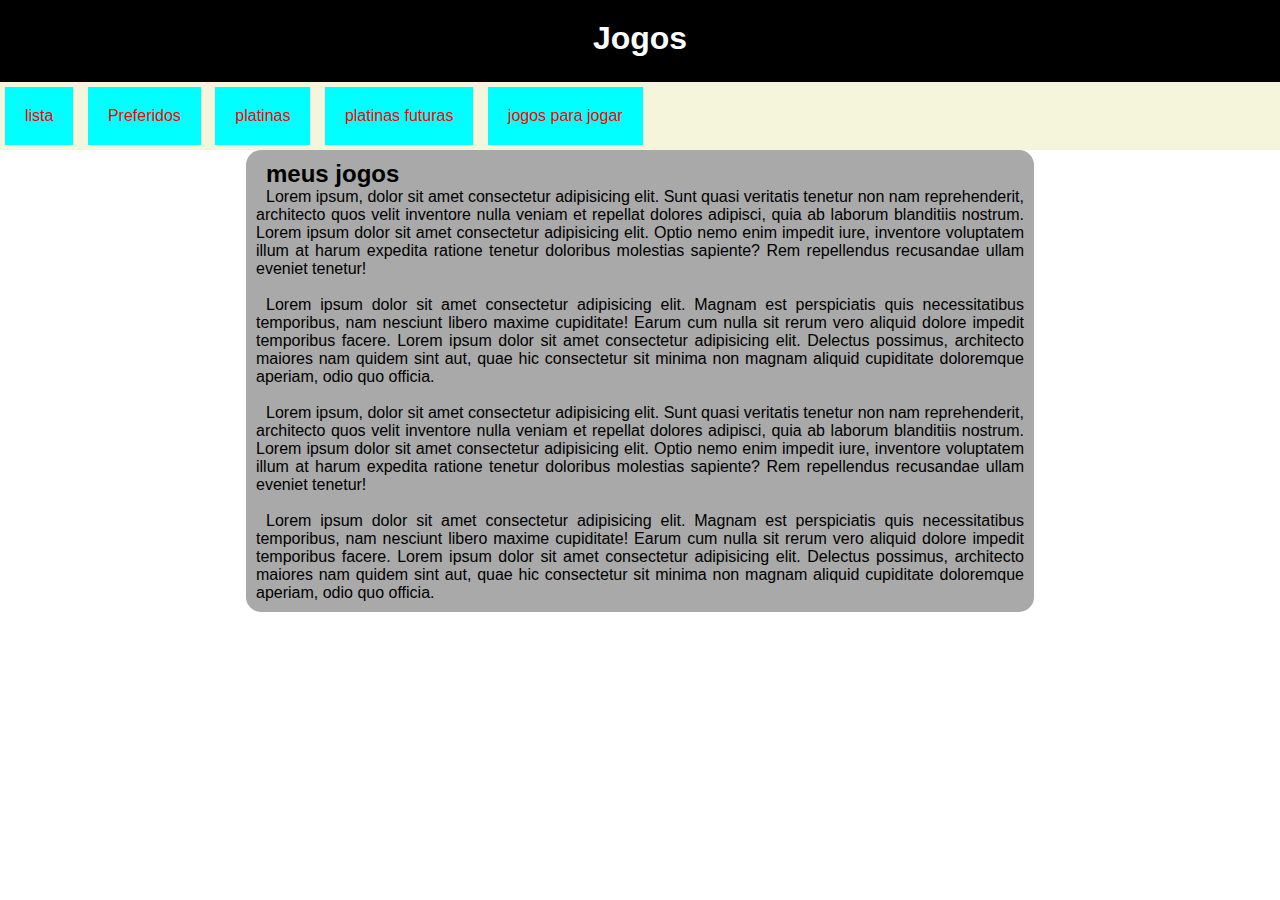
<file: mq01/index.html>
<!DOCTYPE html>
<html lang="pt-br">
<head>
    <meta charset="UTF-8">
    <meta name="viewport" content="width=device-width, initial-scale=1.0">
    <title>Media query</title>
    <link rel="stylesheet" href="style.css" media="screen">
    <link rel="stylesheet" href="estilo/impressora.css" media="print">
    <link rel="stylesheet" href="https://fonts.googleapis.com/css2?family=Material+Symbols+Outlined:opsz,wght,FILL,GRAD@24,400,0,0&icon_names=menu" />
    <link rel="stylesheet" href="estilo/style.css">
   
</head>
<body onresize="mudoutamanho">
    <header>
        <h1>Jogos</h1>
        <span  class="material-symbols-outlined" onclick="clickMenu()">menu</span>
        <menu  id= "menu" >

            <ul>
                <li><a href="#">lista</a></li>
                <li><a href="#">Preferidos</a></li>
                <li><a href="#">platinas</a></li>
                <li><a href="#">platinas futuras</a></li>
                <li><a href="#">jogos para jogar</a></li>
            </ul>
        </menu>
    </header>
    <main>
        <Article>
            <h2> meus jogos 
            </h2>
            <p>Lorem ipsum, dolor sit amet consectetur adipisicing elit. Sunt quasi veritatis tenetur non nam reprehenderit, architecto quos velit inventore nulla veniam et repellat dolores adipisci, quia ab laborum blanditiis nostrum. Lorem ipsum dolor sit amet consectetur adipisicing elit. Optio nemo enim impedit iure, inventore voluptatem illum at harum expedita ratione tenetur doloribus molestias sapiente? Rem repellendus recusandae ullam eveniet tenetur!</p>
            <br>
            <p>Lorem ipsum dolor sit amet consectetur adipisicing elit. Magnam est perspiciatis quis necessitatibus temporibus, nam nesciunt libero maxime cupiditate! Earum cum nulla sit rerum vero aliquid dolore impedit temporibus facere. Lorem ipsum dolor sit amet consectetur adipisicing elit. Delectus possimus, architecto maiores nam quidem sint aut, quae hic consectetur sit minima non magnam aliquid cupiditate doloremque aperiam, odio quo officia.</p>
            <br>
            <p>Lorem ipsum, dolor sit amet consectetur adipisicing elit. Sunt quasi veritatis tenetur non nam reprehenderit, architecto quos velit inventore nulla veniam et repellat dolores adipisci, quia ab laborum blanditiis nostrum. Lorem ipsum dolor sit amet consectetur adipisicing elit. Optio nemo enim impedit iure, inventore voluptatem illum at harum expedita ratione tenetur doloribus molestias sapiente? Rem repellendus recusandae ullam eveniet tenetur!</p>
            <br>
            <p>Lorem ipsum dolor sit amet consectetur adipisicing elit. Magnam est perspiciatis quis necessitatibus temporibus, nam nesciunt libero maxime cupiditate! Earum cum nulla sit rerum vero aliquid dolore impedit temporibus facere. Lorem ipsum dolor sit amet consectetur adipisicing elit. Delectus possimus, architecto maiores nam quidem sint aut, quae hic consectetur sit minima non magnam aliquid cupiditate doloremque aperiam, odio quo officia.</p>
        </Article>
    </main>
    <script>
        function mudoutamanho() {
            if (window.innerWidth >= 768) {
                menu.style.display = 'block'
            }

            else {menu.style.display = 'none'
                
            }
        }

        function clickMenu() {
            if (menu.style.display == 'block') {
                menu.style.display = 'none'
            }
            else { menu.style.display = 'block'}
        }

    </script>
    
</body>
</html>
</file>
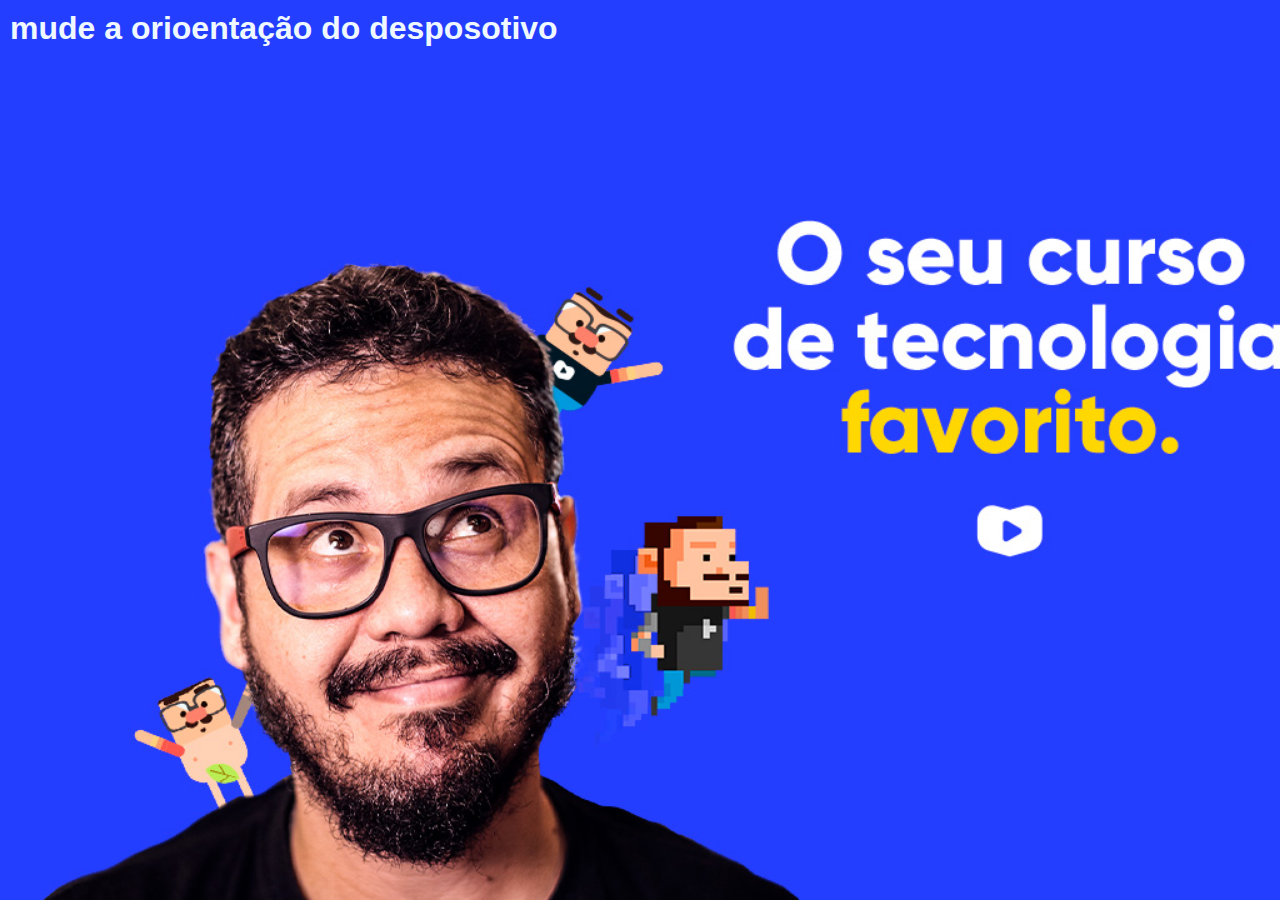
<file: mq02/index.html>
<!DOCTYPE html>
<html lang="pt-br">
<head>
    <meta charset="UTF-8">
    <meta name="viewport" content="width=device-width, initial-scale=1.0">
    <title>Document</title>
    <link rel="stylesheet" href="style.css" media="all">
    <link rel="stylesheet" href="estilo/retrato.css" media="screen and (orientation:portrait)">
    <link rel="stylesheet" href="estilo/paisagem.css" media="screen and (orientation: landspace)">
</head>
<body>
    <h1>mude a orioentação do desposotivo</h1>
    
</body>
</html>
</file>
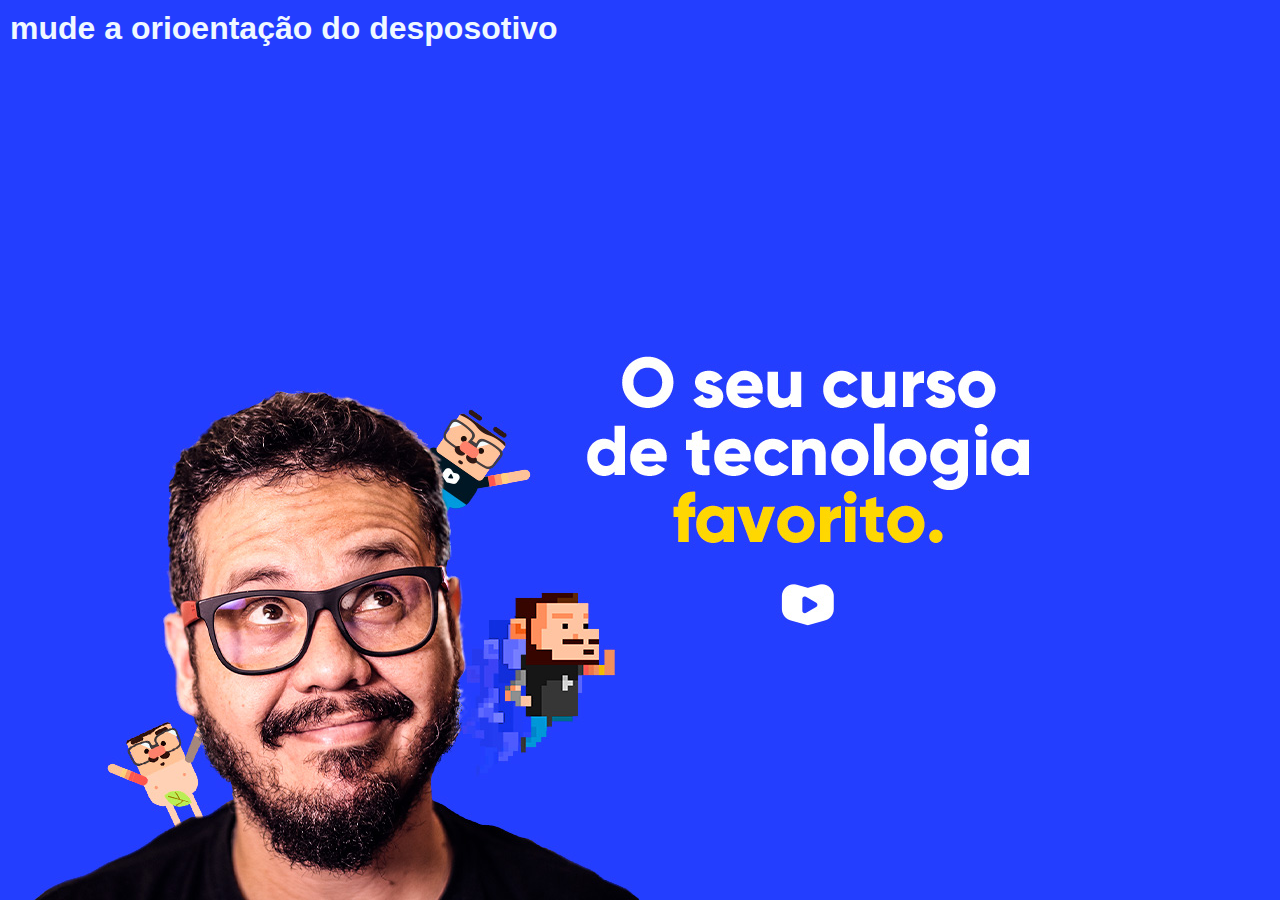
<file: mq03/index.html>
<!DOCTYPE html>
<html lang="pt-br">
<head>
    <meta charset="UTF-8">
    <meta name="viewport" content="width=device-width, initial-scale=1.0">
    <title>Document</title>
    <style>
        /*declarações gerais*/
                * {
            padding: 0px;
            margin: 0px;
            font-family: Arial, Helvetica, sans-serif;
        }
        html, body {
            width: 100vw;
            height: 100vh;
            background-color:#233EFF;
            background-size: contain;
            background-repeat: no-repeat;
            
        }

        h1 {
            color: aliceblue;
            padding: 10px;
        }
        /*declarações porta retrato*/
        @media screen and (orientation: portrait) {
            body {
                background-image: url(../imagens/cev-portrait.jpg);
                background-position: center bottom;
            }
            
        }

        @media screen and (orientation: landscape) {
            body {
                background-image:  url(../imagens/cev-landscape.jpg);
                background-position: left bottom;
            }
            
        }/*declarações landspace*/
    </style>
</head>
<body>
    <h1>mude a orioentação do desposotivo</h1>
    
</body>
</html>
</file>
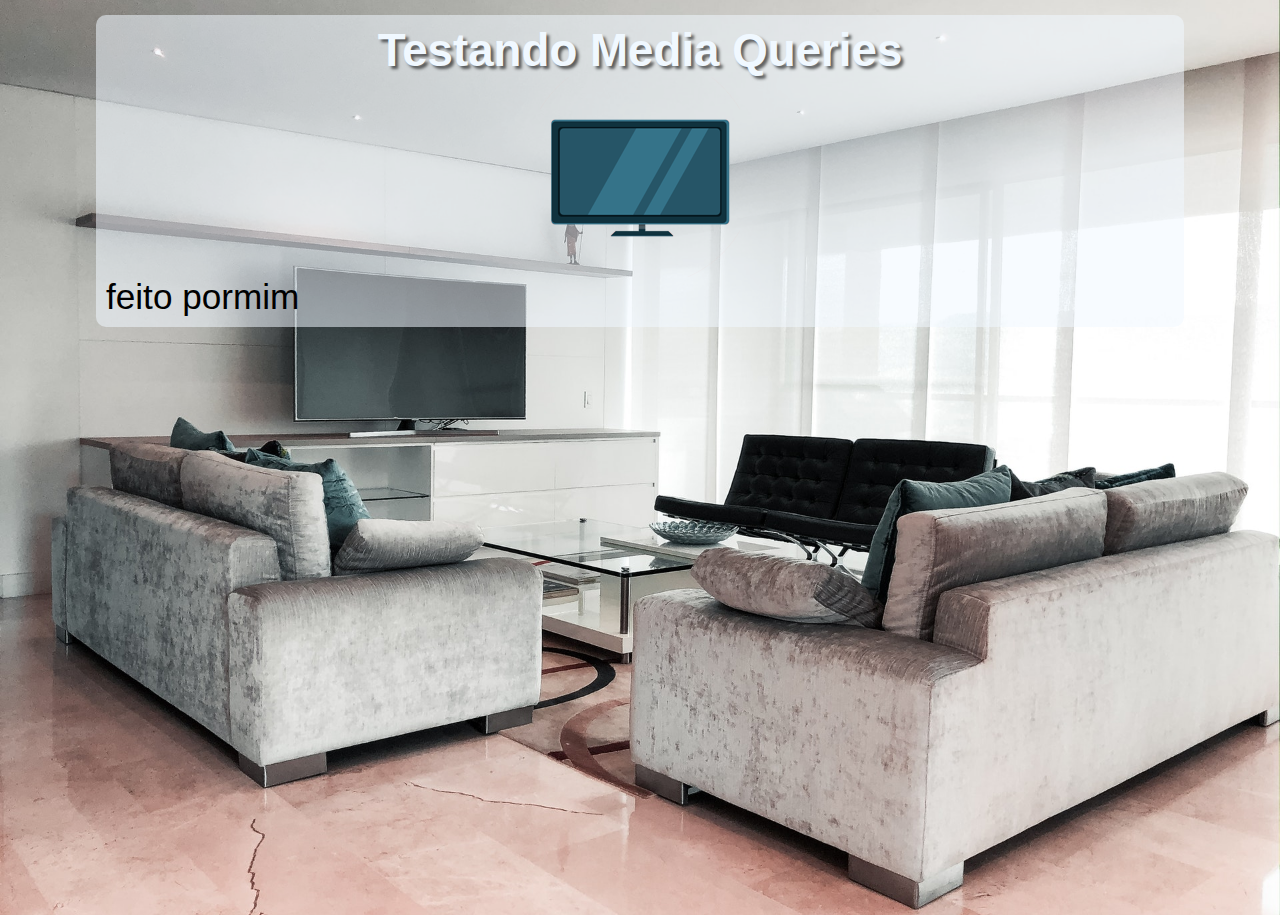
<file: mq04/index.html>
<!DOCTYPE html>
<html lang="pt-br">
<head>
    <meta charset="UTF-8">
    <meta name="viewport" content="width=device-width, initial-scale=1.0">
    <title>Media Query</title>
    <link rel="stylesheet" href="estilo/style.css" media="all">
    <link rel="stylesheet" href="estilo/media-querie.css">
</head>
<body>
    <main>
        <h1>Testando Media Queries</h1>
        <img id="pc" src="imagens/icon-pc.png" alt="acessando via pc">
        <img id="cell" src="imagens/icon-phone.png" alt="acessando via celular">
        <img id="cannon" src="imagens/icon-print.png" alt="acessando via imressora">
        <img id="tablet" src="imagens/icon-tablet.png" alt="acesando via back-tablet">
        <img id="tv" src="imagens/icon-tv.png" alt="acesando via tv">
        
    </main>
</body>
</html>
</file>
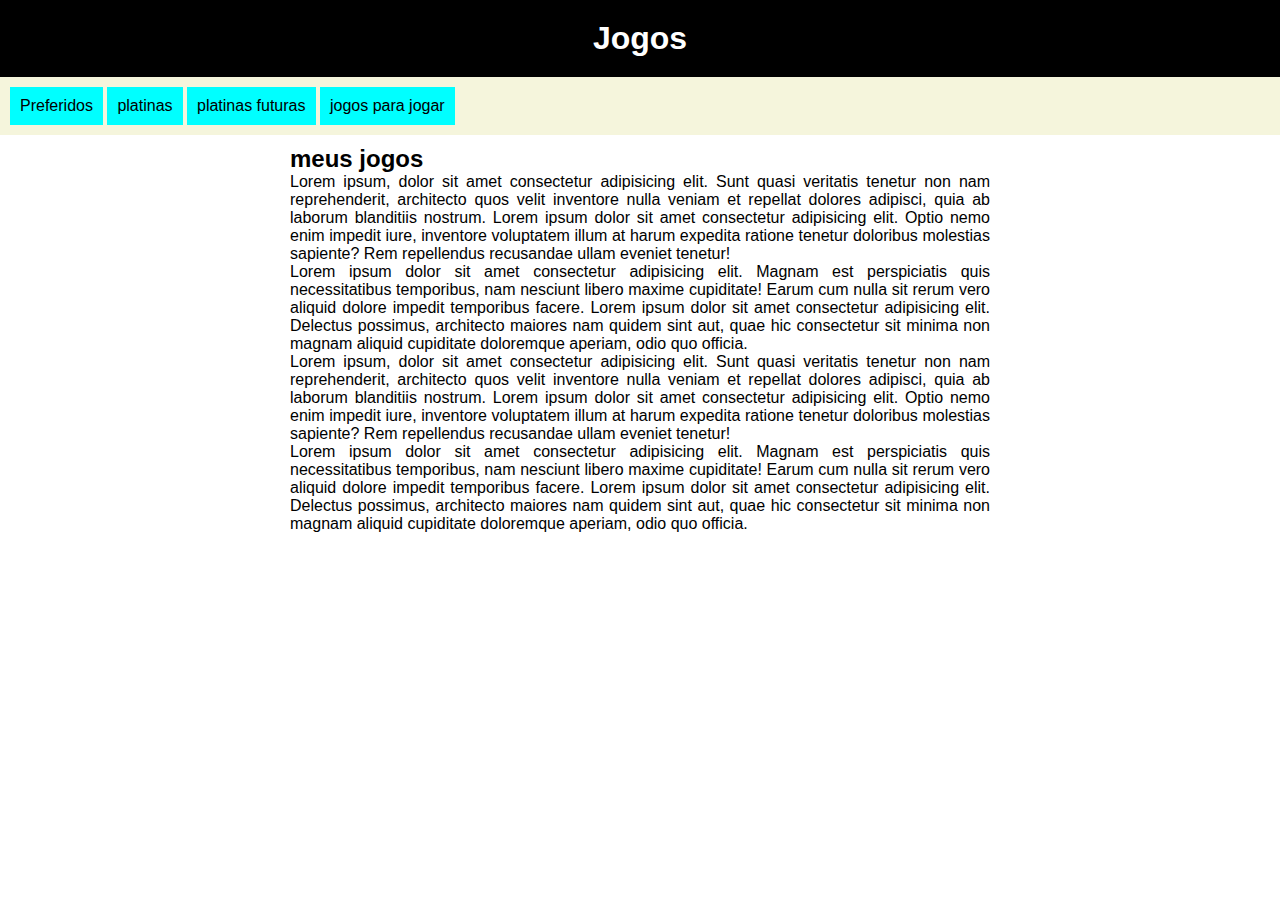
<file: imagens/mq01/index.html>
<!DOCTYPE html>
<html lang="pt-br">
<head>
    <meta charset="UTF-8">
    <meta name="viewport" content="width=device-width, initial-scale=1.0">
    <title>Media query</title>
    <link rel="stylesheet" href="style.css" media="screen">
    <link rel="stylesheet" href="estilo/impressora.css" media="print">
   
</head>
<body>
    <header>
        <h1>Jogos</h1>
        <menu>
            <ul>
                <li>Preferidos</li>
                <li>platinas</li>
                <li>platinas futuras</li>
                <li>jogos para jogar</li>
            </ul>
        </menu>
    </header>
    <main>
        <Article>
            <h2> meus jogos 
            </h2>
            <p>Lorem ipsum, dolor sit amet consectetur adipisicing elit. Sunt quasi veritatis tenetur non nam reprehenderit, architecto quos velit inventore nulla veniam et repellat dolores adipisci, quia ab laborum blanditiis nostrum. Lorem ipsum dolor sit amet consectetur adipisicing elit. Optio nemo enim impedit iure, inventore voluptatem illum at harum expedita ratione tenetur doloribus molestias sapiente? Rem repellendus recusandae ullam eveniet tenetur!</p>
            <p>Lorem ipsum dolor sit amet consectetur adipisicing elit. Magnam est perspiciatis quis necessitatibus temporibus, nam nesciunt libero maxime cupiditate! Earum cum nulla sit rerum vero aliquid dolore impedit temporibus facere. Lorem ipsum dolor sit amet consectetur adipisicing elit. Delectus possimus, architecto maiores nam quidem sint aut, quae hic consectetur sit minima non magnam aliquid cupiditate doloremque aperiam, odio quo officia.</p>
            <p>Lorem ipsum, dolor sit amet consectetur adipisicing elit. Sunt quasi veritatis tenetur non nam reprehenderit, architecto quos velit inventore nulla veniam et repellat dolores adipisci, quia ab laborum blanditiis nostrum. Lorem ipsum dolor sit amet consectetur adipisicing elit. Optio nemo enim impedit iure, inventore voluptatem illum at harum expedita ratione tenetur doloribus molestias sapiente? Rem repellendus recusandae ullam eveniet tenetur!</p>
            <p>Lorem ipsum dolor sit amet consectetur adipisicing elit. Magnam est perspiciatis quis necessitatibus temporibus, nam nesciunt libero maxime cupiditate! Earum cum nulla sit rerum vero aliquid dolore impedit temporibus facere. Lorem ipsum dolor sit amet consectetur adipisicing elit. Delectus possimus, architecto maiores nam quidem sint aut, quae hic consectetur sit minima non magnam aliquid cupiditate doloremque aperiam, odio quo officia.</p>
        </Article>
    </main>
    
</body>
</html>
</file>
<file: mq01/style.css>
@charset "UTF-8";


/* Estilo tela*/

* {
    margin: 0px;
    padding: 0px;
}

html { 
    font-family: Arial, Helvetica, sans-serif;
    font-size: 16px;
    
}
header {
    background-color: black;
    
}

header > h1 {
    text-align: center;
    color: white;
    font-family: 'Gill Sans', 'Gill Sans MT', Calibri, 'Trebuchet MS', sans-serif;
    padding: 20px;
    
}
menu {
    display: none;
}
menu > ul {
    background-color: beige;
    margin-top: 5px;
    list-style-type: none;
}
menu > ul >li {
    background-color: aqua;
    text-align: center;
    margin: 5px;
    padding: 10px;
}
main {
    margin-top: 20px;
    text-indent: 10px;
    width: 90vw;
    padding: 10px;
    text-align: justify;
    display: block;
    margin: auto;
    background-color: darkgrey;
    border-radius: 15px;
    word-break: keep-all;
}

menu > ul > li > a {
    display: block;
    padding: 10px;
    text-decoration: none;
    color: rgb(255, 0, 0);

}

menu > ul > li > a:hover {
    background-color: beige;
    border-radius: 10px;
    animation-duration: 0.8ms;
    
}
span.material-symbols-outlined {
    background-color: aqua;
    display: block;
    color: aliceblue;
    text-align: center;
    cursor: pointer;
}

span.material-symbols-outlined:hover {
    background-color: gold;
}
</file>
<file: mq01/estilo/impressora.css>
@charset "UTF-8";


/*Estilo Impressora*/

* {
    padding: 5px;
    margin: 5px;
}
html {
    font-family:'Courier New', Courier, monospace;
    font-size: 16px;
    
}

menu {
    display: none;
}
article::after {
    content: 'Esse atigo foi impresso por mim';

}
main {
    width: 100%;
    text-align: justify;
}
header > h1{
    background-color: none;
}
</file>
<file: mq01/estilo/style.css>
@charset "UTF-8";



@media screen and (min-width:768px) {
    span.material-symbols-outlined {
        display: none;
    }
    menu {
        display: block;
    }

    menu > ul > li {
        display: inline-block;
        
    }

    main {
        width: 768px;
    }
    
}
</file>
<file: mq02/style.css>
@charset "UTF-8";

* {
    padding: 0px;
    margin: 0px;
    font-family: Arial, Helvetica, sans-serif;
}
html, body {
    width: 100vw;
    height: 100vh;
    background-color: black;
    
}
body {
    background-image: url(../mq02/imagens/cev-landscape.jpg);
    background-repeat: no-repeat;
    background-size:cover;
    background-position: left bottom;
}
h1 {
    color: aliceblue;
    
    padding: 10px;
}
</file>
<file: mq02/estilo/retrato.css>
@charset "UTF-8";

* {
    padding: 0px;
    margin: 0px;
}
body {
    background-image: url(../imagens/cev-portrait.jpg);
    background-size: cover;
    background-position: bottom center ;
    background-repeat: no-repeat;
}
</file>
<file: mq02/estilo/paisagem.css>
@charset "UTF-8";

* {
    padding: 0px;
    margin: 0px;
}

body {
    background-image: url(../imagens/cev-landscape.jpg);
}
</file>
<file: mq04/estilo/style.css>
@charset "UTF-8";

* {
    font-family: Arial, Helvetica, sans-serif;
    padding: 0px;
    margin: 0px;
    font-size: 1.3em;
    box-sizing: border-box;
}
html, body {
    width: 100vw;
    height: 100vh;
}
body {

    background: black url(../imagens/back-phone.jpg) no-repeat;
    background-size: cover;
    background-position:  center;
}
main {
    background-color: rgba(240, 248, 255, 0.541);
    width: 85vw;
    margin: auto;
    padding: 10px;
    border-radius: 10px;
    margin-top: 15px;
}
main > h1 {
    color: aliceblue;
    text-align: center;
    text-shadow: 3px 3px 3px  rgba(0, 0, 0, 0.582);
}
img {
    display: block;
    margin: auto;
}
img#pc {display: none;}
img#cell {display: block;}
img#cannon {display: none;}
img#tablet {display: none;}
img#tv {display: none;}
</file>
<file: mq04/estilo/media-querie.css>
@charset "UTF-8";

/* Todas as demais mídias*/

/* Typical Device Breakpoints

Pequenas telas: até 600px
Celular: de 600px até 768px
Tablet: de 768px até 992px
desktop : de 992px até 1200px
grandes Telas: acima de 1200px

*/

@media print {
    
    body {
        background-image: url(../imagens/back-print.jpg);

    }
    main {
        border: 2px solid black;
        border-radius: 10px;
        width: 400px;
        
    }
    img#pc {display: none;}
    img#cell {display: none;}
    img#cannon {display: block;}
    img#tablet {display: none;}
    img#tv {display: none;}
}
    main::after{
    content: 'feito pormim';
}
@media  screen and (min-width:768px) and (max-width: 992px) {
    body {
        background-image: url(../imagens/back-tablet.jpg);
    }
    img#pc {display: none;}
    img#cell {display: none;}
    img#cannon {display: none;}
    img#tablet {display: block;}
    img#tv {display: none;}
    


}
@media  screen and (min-width: 992px) and (max-width: 1200px) {
    body {
        background-image: url(../imagens/back-pc.jpg);
    }
    img#pc {display: block;}
    img#cell {display: none;}
    img#cannon {display: none;}
    img#tablet {display: none;}
    img#tv {display: none;}

    
}
@media screen and (min-width: 1200px) {
    body {
        background-image: url(../imagens/back-tv.jpg);
    }
    img#pc {display: none;}
    img#cell {display: none;}
    img#cannon {display: none;}
    img#tablet {display: none;}
    img#tv {display: block;}
}
</file>
<file: imagens/mq01/style.css>
@charset "UTF-8";


/* Estilo tela*/

* {
    margin: 0px;
    padding: 0px;
}

html { 
    font-family: Arial, Helvetica, sans-serif;
    font-size: 16px;
    
}
 header {
    background-color: black;
    
 }

header > h1 {
    text-align: center;
    color: white;
    font-family: 'Gill Sans', 'Gill Sans MT', Calibri, 'Trebuchet MS', sans-serif;
    padding: 20px;
    
}
menu > ul {
    background-color: beige;
    padding: 10px;
}
menu > ul >li {
    background-color: aqua;
    display: inline-block;
    padding: 10px;
}
main {
    width: 700px;
    padding: 10px;
    text-align: justify;
    display: block;
    margin: auto;
}
</file>
<file: imagens/mq01/estilo/impressora.css>
@charset "UTF-8";


/*Estilo Impressora*/

* {
    padding: 5px;
    margin: 5px;
}
html {
    font-family:'Courier New', Courier, monospace;
    font-size: 16px;
    
}

menu {
    display: none;
}
article::after {
    content: 'Esse atigo foi impresso por mim';

}
main {
    width: 100%;
    text-align: justify;
}
header > h1{
    background-color: none;
}
</file>
